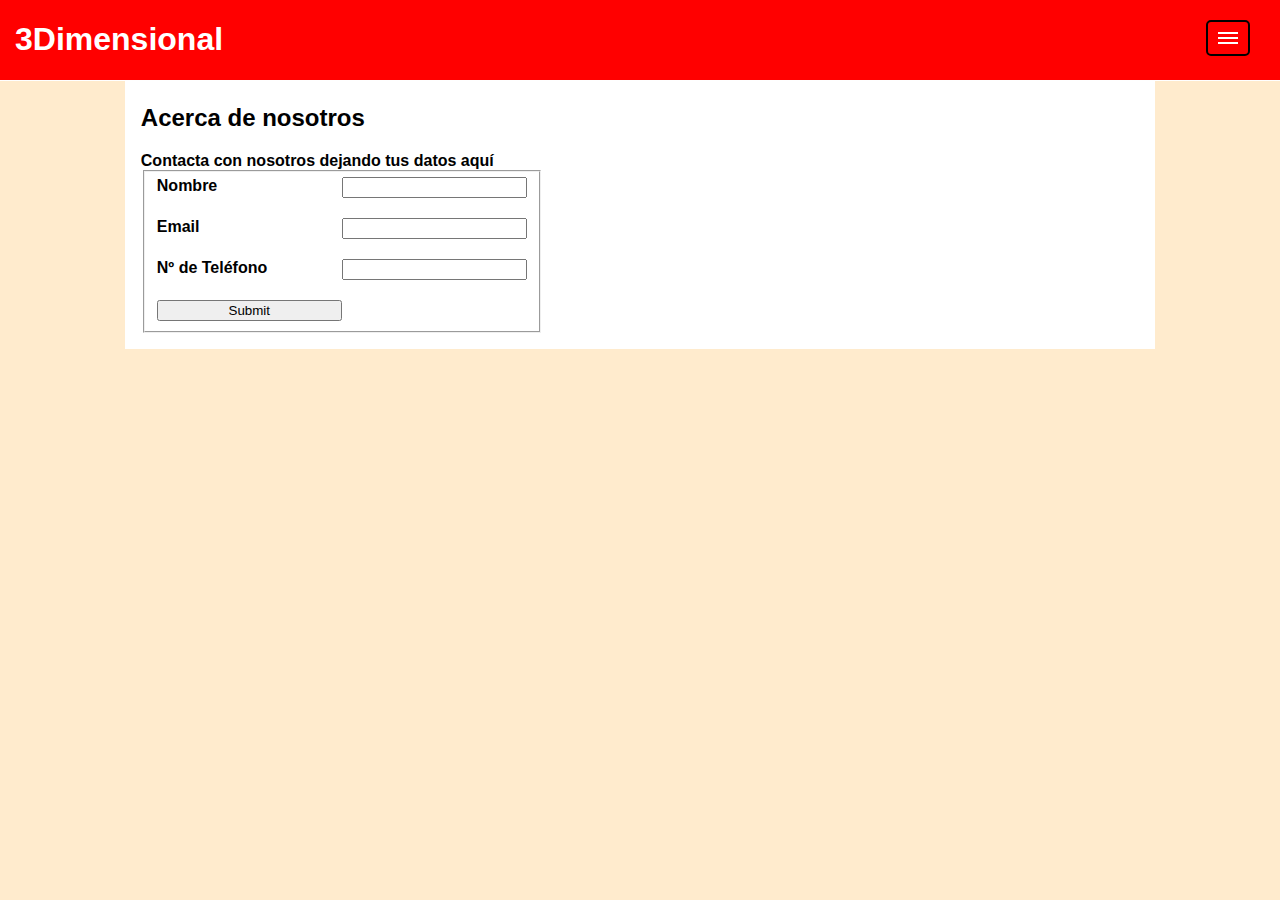
<file: html/about.html>
<!DOCTYPE html>
<html lang="en">

<head>
    <meta charset="UTF-8">
    <meta http-equiv="X-UA-Compatible" content="IE=edge">
    <meta name="viewport" content="width=device-width, initial-scale=1.0">
    <title>3Dimensional</title>
    <link rel="stylesheet" href="../style/style.css">

</head>
<header>
    <nav class="mainMenu">
        <div>
            <h1 class="logo"><a href="../index.html">3Dimensional</a></h1>
            <button class="btnDesplegar">
                <span class="guion"></span>
                <span class="guion"></span>
                <span class="guion"></span>
            </button>
        </div>
        
        <div class="menuDesp">
            <ul>
                <a href="../index.html"><li type="none">Inicio</li></a>
                <a class="subMenu"><li type="none" >Servicios</li></a>
                    <ul class="desplegable">
                        <a href="./shop.html"><li type="none">Tienda</li></a>
                        <a href="../php/prueba.php"><li type="none">Imprime tus modelos</li></a>
                    </ul>              
                <a href="./about3dPrint.html"><li type="none">Conoce la impresión 3D</li></a>
                <a href="./about.html"><li type="none">Acerca de</li></a>
            </ul>
        </div>
        
    </nav>
</header>

<body>
    <div class="contenido">
        <div class="aside">
        </div>
        <div class="principal">
            <h2>Acerca de nosotros</h2>
            <div>
                Contacta con nosotros dejando tus datos aquí
                <form action=".php" method="post">
                    <fieldset>
                        <label for="nombre">Nombre</label>
                        <input type="text" name="nombre">

                        <label for="email">Email</label>
                        <input type="email" name="email" id="email">

                        <label for="tfno">Nº de Teléfono</label>
                        <input type="tel" name="tfno" id="tfno">

                        <input type="submit" name="submit" id="submit">
                    </fieldset>
                </form>

            </div>
        </div>
        <div class="aside">
        </div>
    </div>
</body>
<footer>
    <script src="../scripts/menuDespl.js"></script>
</footer>
</html>
</file>
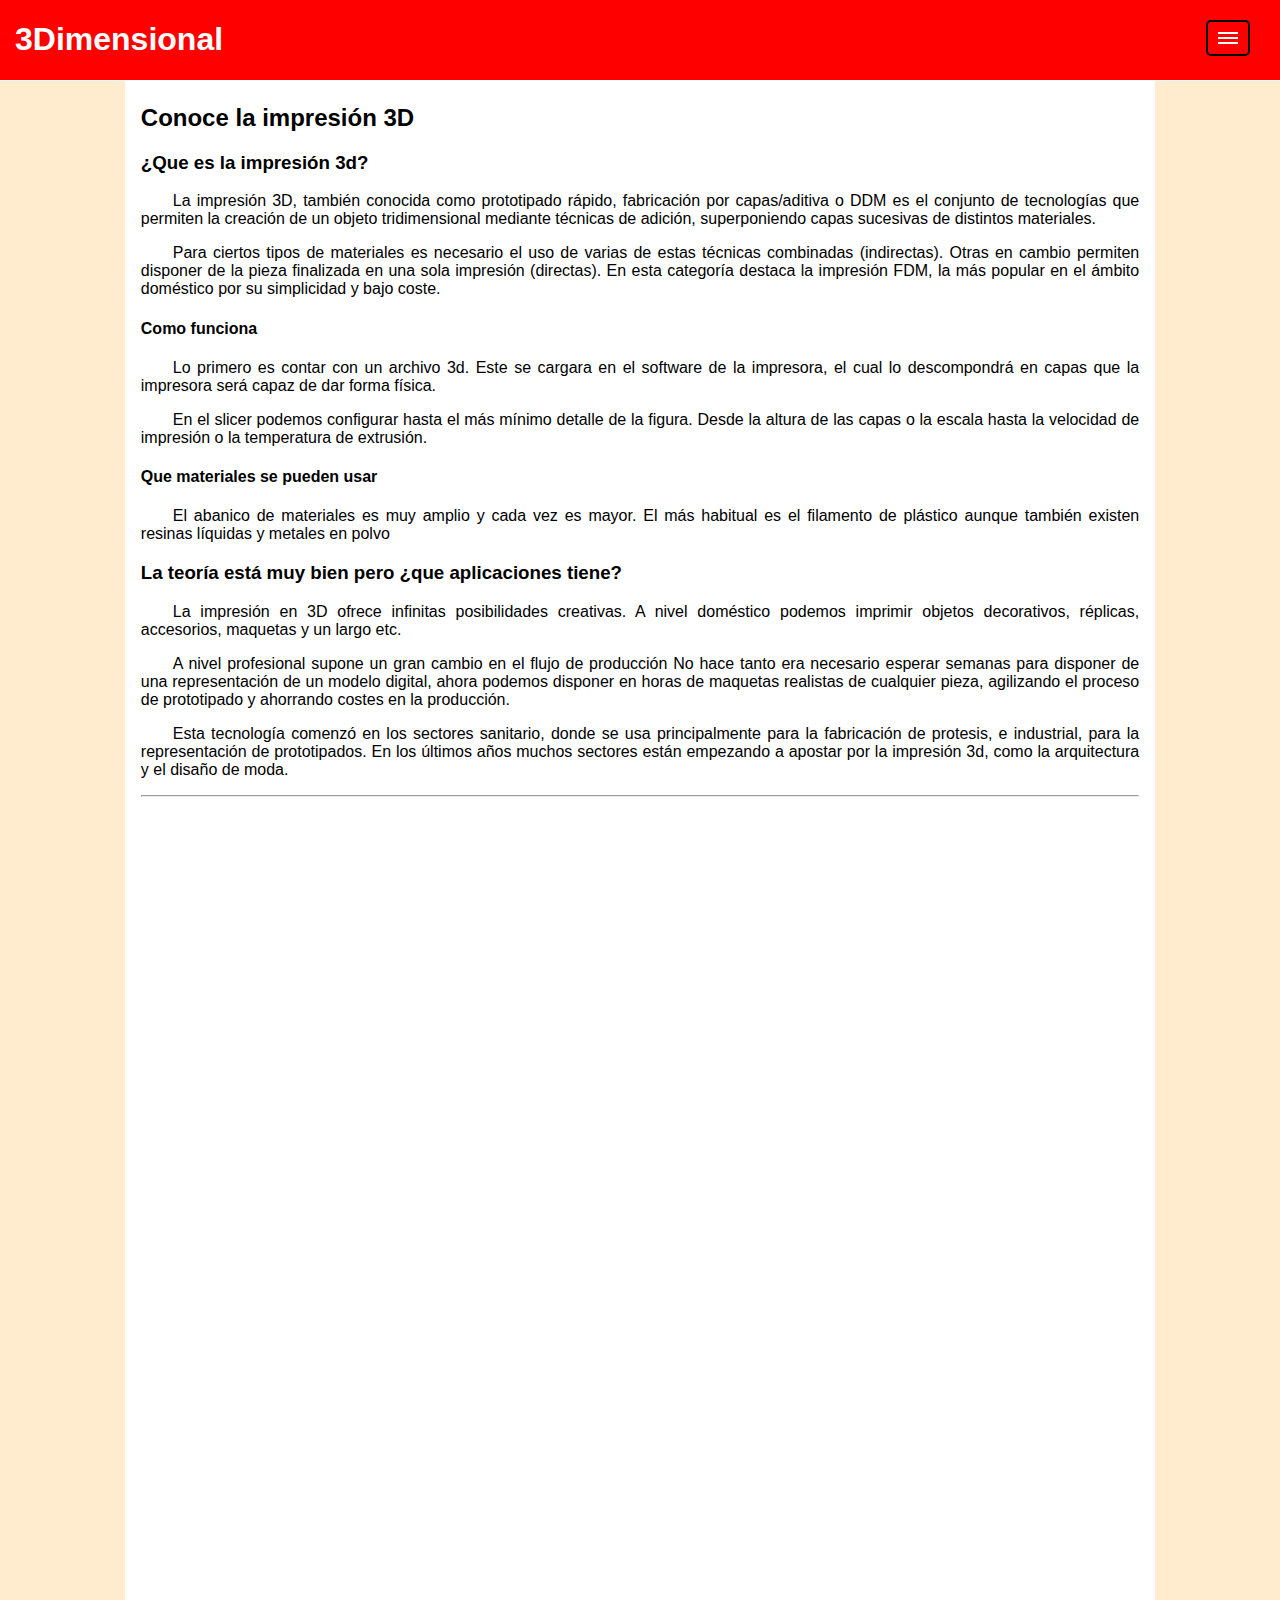
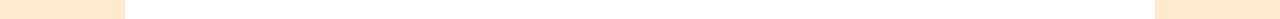
<file: html/about3dPrint.html>
<!DOCTYPE html>
<html lang="en">

<head>
    <meta charset="UTF-8">
    <meta http-equiv="X-UA-Compatible" content="IE=edge">
    <meta name="viewport" content="width=device-width, initial-scale=1.0">
    <title>3Dimensional</title>
    <link rel="stylesheet" href="../style/style.css">

</head>
<header>
    <nav class="mainMenu">
        <div>
            <h1 class="logo"><a href="../index.html">3Dimensional</a></h1>
            <button class="btnDesplegar">
                <span class="guion"></span>
                <span class="guion"></span>
                <span class="guion"></span>
            </button>
        </div>
        
        <div class="menuDesp">
            <ul>
                <a href="../index.html"><li type="none">Inicio</li></a>
                <a class="subMenu"><li type="none" >Servicios</li></a>
                    <ul class="desplegable">
                        <a href="./shop.html"><li type="none">Tienda</li></a>
                        <a href="../php/prueba.php"><li type="none">Imprime tus modelos</li></a>
                    </ul>              
                <a href="./about3dPrint.html"><li type="none">Conoce la impresión 3D</li></a>
                <a href="./about.html"><li type="none">Acerca de</li></a>
            </ul>
        </div>
        
    </nav>

</header>

<body>

    <div class="contenido">
        <div class="aside">
        </div>
        <div class="principal">
            <h2>Conoce la impresión 3D</h2>
            <div>
                <div>
                    <h3>¿Que es la impresión 3d?</h3>
                    <p>
                        La impresión 3D, también conocida como prototipado
                        rápido, fabricación por capas/aditiva o DDM es el
                        conjunto de tecnologías que permiten la creación de
                        un objeto tridimensional mediante técnicas de adición,
                        superponiendo capas sucesivas de distintos materiales.
                    </p>
                    <p>
                        Para ciertos tipos de materiales es necesario el uso de
                        varias de estas técnicas combinadas (indirectas).
                        Otras en cambio permiten disponer de la pieza finalizada
                        en una sola impresión (directas). En esta categoría destaca
                        la impresión FDM, la más popular en el ámbito doméstico por
                        su simplicidad y bajo coste.

                    </p>
                    <h4>Como funciona</h4>
                    <p>
                        Lo primero es contar con un archivo 3d. Este se cargara en el
                        software de la impresora, el cual lo descompondrá en capas
                        que la impresora será capaz de dar forma física.
                    </p>
                    <p>
                        En el slicer podemos configurar hasta el más mínimo detalle de
                        la figura. Desde la altura de las capas o la escala hasta la velocidad
                        de impresión o la temperatura de extrusión.
                    </p>
                    <h4>Que materiales se pueden usar</h4>
                    <p>
                        El abanico de materiales es muy amplio y cada vez es mayor. El más habitual
                        es el filamento de plástico aunque también existen resinas líquidas y metales
                        en polvo
                    </p>
                </div>

                <div>
                    <h3>La teoría está muy bien pero ¿que aplicaciones tiene?</h3>
                    <p>
                        La impresión en 3D ofrece infinitas posibilidades creativas.
                        A nivel doméstico podemos imprimir objetos decorativos, réplicas,
                        accesorios, maquetas y un largo etc.
                    </p>
                    <p>
                        A nivel profesional supone un gran cambio en el flujo de producción
                        No hace tanto era necesario esperar semanas para disponer de una
                        representación de un modelo digital, ahora podemos disponer en horas
                        de maquetas realistas de cualquier pieza, agilizando el proceso de
                        prototipado y ahorrando costes en la producción.
                    </p>
                    <p>
                        Esta tecnología comenzó en los sectores sanitario, donde se usa principalmente
                        para la fabricación de protesis, e industrial, para la representación de prototipados.
                        En los últimos años muchos sectores están empezando a apostar por la impresión 3d, como
                        la arquitectura y el disaño de moda.
                    </p>
                </div>
                <hr>
                <div id="video">
                    <iframe src="https://www.youtube.com/embed/bgHoQ_5dT2M"
                        title="Satisfying 3D Prints TimeLapse episode 3 (Prusa I3 Mk3 Octolapse)" frameborder="0"
                        allow="accelerometer; autoplay; clipboard-write; encrypted-media; gyroscope; picture-in-picture"
                        allowfullscreen>

                    </iframe>
                    <iframe src="https://www.youtube.com/embed/08rGK-9fIzM?finish=64s"
                        title="Resin 3D Print Timelapse Montage" frameborder="0"
                        allow="accelerometer; autoplay; clipboard-write; encrypted-media; gyroscope; picture-in-picture"
                        allowfullscreen></iframe>

                </div>

            </div>
        </div>
        <div class="aside">
        </div>
    </div>
</body>
<footer>
    <script src="../scripts/menuDespl.js"></script>
</footer>
</html>
</file>
<file: style/style.css>
a {
    text-decoration: none;
}

/*
Estilo del header
*/
header {
    height: 67.81px;
}

.mainMenu {
    z-index: 10;
    position: fixed;
    right: 0;
    left: 0;
    margin-left: auto;
    margin-right: auto;
    display: flex;
    flex-direction: column;
    border-bottom: 1px solid white;
}

.mainMenu>div:nth-child(1) {
    padding: 0 15px;
    background-color: red;
}

.logo {
    float: left;
}

.guion {
    background-color: white;
    display: block;
    width: 20px;
    height: 2px;
}

.btnDesplegar {
    margin-top: 20px;
    margin-right: 15px;
    border: 2px solid black;
    position: relative;
    float: right;
    padding: 10px;
    background-color: transparent;
    border-radius: 5px;
    display: flex;
    flex-direction: column;
    gap: 3px;
}

.btnDesplegar:hover {
    background-color: #CC0000;
    transition: background-color 0.2s ease;

}

.menuDesp {
    display: none;
    font-family: 'Lucida Sans', 'Lucida Sans Regular', 'Lucida Grande', 'Lucida Sans Unicode', Geneva, Verdana, sans-serif;
    letter-spacing: 1px;
    padding: 10px;
    text-transform: uppercase;
    text-align: right;
    border-top: 1px solid white;
    background-color: rgb(0, 0, 0);
    background-color: rgba(0, 0, 0, 0.7);
}

.mainMenu ul {
    float: none;
    margin-right: 10px;
}

.mainMenu a {
    color: white;
    margin-top: 2px;


}

.mainMenu li {
    letter-spacing: 1px;
    padding: 10px;
    text-transform: uppercase;
    width: auto;
    height: 2em;
}

.subMenu {
    cursor: pointer;
}

.mainMenu ul li:hover {
    color: #717171;
    transition: color 0.2s ease;
}

.desplegable {
    position: static;
    display: none;
    width: auto;
    padding: 0px;
    margin: 0px;

}

.desplegable li {
    font-size: 90%;
    padding: 10px;
    margin-right: 20px;
}

/*
Estilo del cuerpo
*/
body {
    margin: 0px;
    background-color: blanchedalmond;
    font-family: 'Lucida Sans', 'Lucida Sans Regular', 'Lucida Grande', 'Lucida Sans Unicode', Geneva, Verdana, sans-serif;
    font-weight: bold;
}

.contenido {
    display: flex;
    flex-direction: row;
}


.aside {
    width: 10%;

}

.principal p {
    font-weight: lighter;
    text-indent: 2em;
    justify-content: left;
    text-align: justify;
}

.botones {
    margin-top: 30px;
    display: flex;
    flex-wrap: wrap;
    justify-content: center;
    gap: 50px;
}

.botones button {
    color: white;
    align-items: center;
    border: 2px solid black;
    padding: 20px;
    background-color: red;
    border-radius: 5px;
    display: flex;
    flex-direction: column;
    width: 300px;
}

.botones button:hover {
    background-color: #CC0000;
    transition: background-color 0.2s ease;
}

.formulario {
    display: grid;
    grid-template-columns: 1fr 1fr;
    grid-auto-flow: row;

    gap: 20px;
}

.controles {
    display: flex;
    width: auto;
    max-width: 800px;
    flex-direction: row;
    gap: 50px;
    margin-bottom: 20px;
}

.controles h6 {
    margin: 0;
}

#Render {
    width: auto;
    max-width: 800px;

    height: 500px;
    border: 1px solid black;
}

form {
    display: flex;
    flex-direction: column;
    gap: 20px;
    width: fit-content;
}

fieldset {
    display: grid;
    grid-template-columns: 1fr 1fr;
    row-gap: 20px;

}

/*
*   Edición del carrusel de imagenes del inicio
*/
.sliderContainer {
    max-width: 100%;
    margin: auto;
    height: 480px;
}

.sliderElement {
    display: none;
    text-align: center;
}

.sliderElement img {
    height: 100%;
    height: 500px;
    object-fit: cover;
    overflow: hidden;
}

.active {
    background-color: #717171;
}

@media screen and (min-width: 1500px) {
    .sliderContainer {
        height: 860px;
    }

    .sliderElement img {
        height: 880px;
    }
}

.principal {
    width: 80%;
    padding: 1em;
    background-color: white;
}

.index p {
    text-align: center;
    text-indent: 0em;
}

.titulo {
    padding: 10px;
    text-align: center;
    color: white;
    background-color: red;
}

section {
    text-align: center;
}

.servicios {
    display: flex;
    flex-wrap: wrap;
    /*background-color: red;*/
    color: black;
    justify-content: space-evenly;
    gap: 20px;
    padding: 20px;
}

.servicios div {
    padding: 20px;
    width: 250px;
    display: flex;
    flex-direction: column;
    text-align: center;
}

.servicios h4 {
    margin: 0px;
    padding: 10px;
}

.servicios h5 {
    padding: 10px;
    text-indent: 0;
    border-top: 1px solid red;
    font-weight: lighter;
}

.servicios img:hover {
    transform: scale(1.05);
    transition: all 0.5s ease;
}


.fotos:hover {
    opacity: 0.7;
    cursor: pointer;
}

#ventana {
    display: none;
    position: fixed;
    z-index: 11;
    padding-top: 100px;
    left: 0;
    top: 0;
    width: 100%;
    height: 100%;
    overflow: auto;
    background-color: rgb(0, 0, 0);
    background-color: rgba(0, 0, 0, 0.7);
    text-align: center;

}

#muestraImagen {
    margin: auto;
    display: block;
    width: 80%;
    max-width: 700px;
}

.close {
    position: absolute;
    top: 15px;
    padding: 15px;
    right: 35px;
    border-radius: 8px;
    background-color: #f1f1f1;
    font-size: 40px;
    font-weight: bold;
    transition: 0.3s;
}

.close:hover,
.close:focus {
    color: #bbb;
    text-decoration: none;
    cursor: pointer;
}

/*.galeria,
.info {
    padding: 1em;
}*/

#galeria {

    display: grid;
    grid-template-columns: repeat(5, 1fr);
    grid-gap: 5px;
    grid-auto-flow: row;
}

.fotos {
    max-width: 100%;
    height: 100%;
    object-fit: cover;
}

#video {
    display: flex;
    overflow: hidden;
    width: 100%;
    height: 100%;
    gap: 10px;
    justify-content: space-around;
    flex-wrap: wrap;
}

#video * {
    width: 100%;
    max-width: 700px;
    height: 394px;
    max-height: 394px;
    border: none;
}

footer p {
    background-color: black;
    color: white;
    margin: 0;
    height: 4em;
    text-align: center;
    padding-top: 1em;
}

.tablaMaterial {
    /*margin-left: 2em;*/
    display: grid;
    gap: 20px;
    grid-template-columns: repeat(3, 1fr);
    grid-auto-flow: row;
}

.item {
    border: 1px solid grey;
    padding: 1em;
    border-radius: 1em;
}

.item h3 {
    margin-top: 0.5em;
    padding-bottom: 0.5em;
    font-size: 150%;
    border-bottom: 1px solid red;
}

.item img {
    max-width: 400px;
    height: 400px;
    object-fit: cover;
    border-radius: 1em;
}

@media only screen and (max-width: 800px) {
    #galeria {
        grid-template-columns: repeat(2, 1fr);
    }

    .tabla {
        grid-template-columns: repeat(1, 1fr);
    }

    .item img {
        height: 200px;
        max-width: 250px;
    }

    .formulario {
        grid-template-columns: 1fr;
    }

    .servicios {
        justify-content: center;
    }
}
</file>
